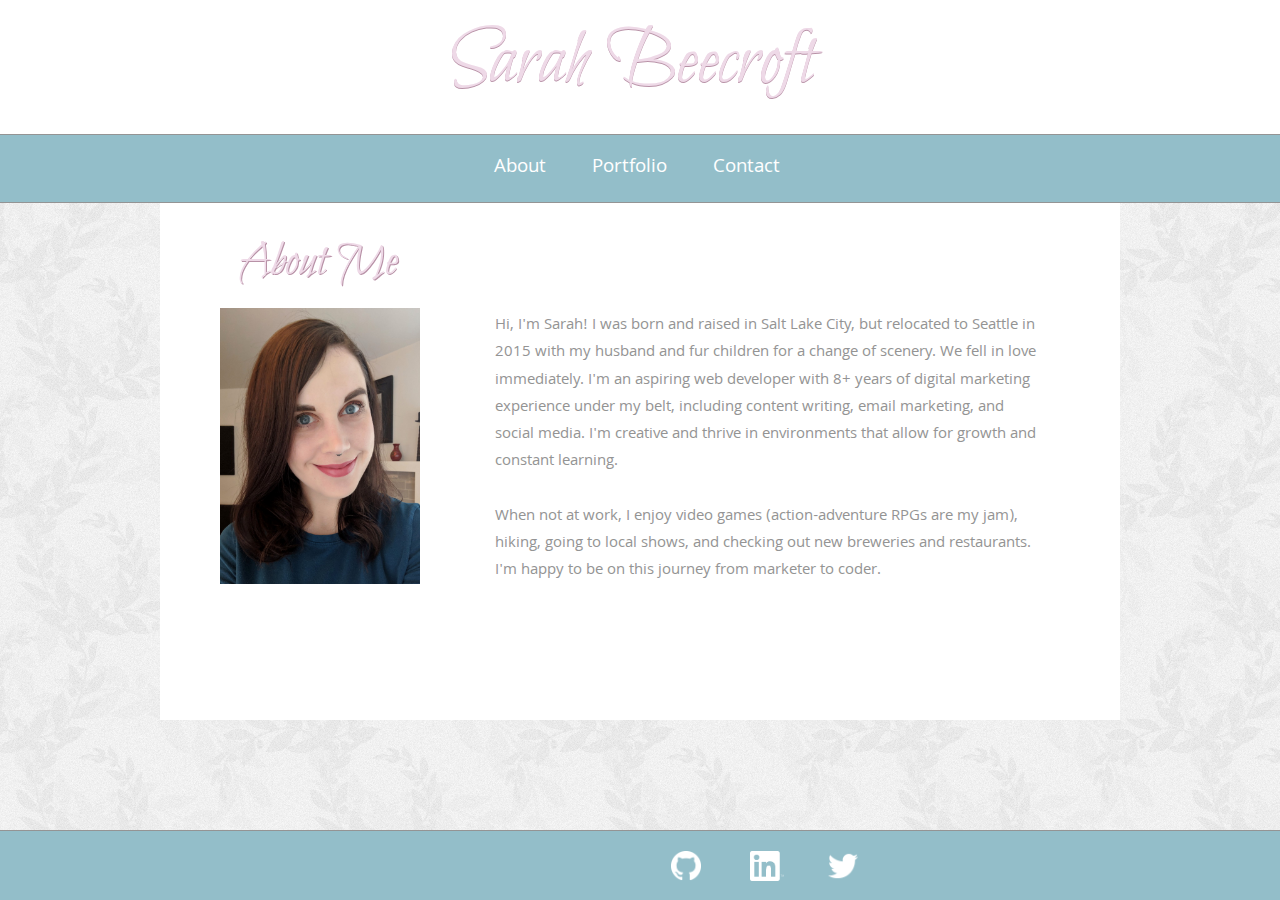
<file: index.html>
<!DOCTYPE html>
<html lang="en">

<head>

    <meta charset="UTF-8">
    <meta name="viewport" content="width=device-width, initial-scale=1, shrink-to-fit=no">
    <title>About Me</title>

    <!-- Links to Bootstrap-->
    <link rel="stylesheet" href="https://stackpath.bootstrapcdn.com/bootstrap/4.3.1/css/bootstrap.min.css"
        integrity="sha384-ggOyR0iXCbMQv3Xipma34MD+dH/1fQ784/j6cY/iJTQUOhcWr7x9JvoRxT2MZw1T" crossorigin="anonymous">

    <!-- Links to  my CSS -->
    <link rel="stylesheet" type="text/css" href="assets/css/style.css" />

    <!-- Links to Google Fonts -->
    <link href="https://fonts.googleapis.com/css?family=Bilbo+Swash+Caps|Khula" rel="stylesheet">

</head>

<body>

    <!-- Header -->
    <header>

        <div class="row">

            <!-- White space -->
            <div class="col-4"></div>

            <!-- Header -->
            <div class="col-4">
                <h1>Sarah Beecroft</h1>
            </div>

            <!-- White space -->
            <div class="col-4"></div>

        </div>

    </header>


    <!-- Nav bar -->
    <div class="row" id="navbar">

        <div class="col-12">

            <ul class="nav justify-content-center">
                <li class="nav-item">
                    <a class="nav-link active" href="index.html">About</a>
                </li>
                <li class="nav-item">
                    <a class="nav-link" href="portfolio.html">Portfolio</a>
                </li>
                <li class="nav-item">
                    <a class="nav-link" href="contact.html">Contact</a>
                </li>
            </ul>

        </div>

    </div>

    <!-- Puts image and about me content in container -->
    <div class="container">

        <div class="row">

            <div class="col-6">

                <h2>About Me</h2>

            </div>

            <!--White Space -->
            <div class="col-6" id="border"></div>

        </div>

        <div class="row">
            <div class="col-4">
                <img src="assets/images/ProfileImage3.jpg" class="img-fluid" alt="Photo of Sarah Beecroft">
            </div>

            <div class="col-8">

                <p class="bio">

                    Hi, I'm Sarah! I was born and raised in Salt Lake City, but relocated to Seattle in
                    2015 with my husband and fur children for a change of scenery. We fell in love immediately. I'm an
                    aspiring web developer with 8+
                    years
                    of
                    digital marketing experience under my belt, including content writing, email marketing, and
                    social
                    media.
                    I'm creative and thrive in environments that allow for growth
                    and constant learning.
                    <br>
                    <br>
                    When not at work, I enjoy video games (action-adventure RPGs are my jam), hiking, going
                    to local shows, and checking out new breweries and restaurants. I'm happy to be on this journey from marketer to coder. 

                </p>

            </div>

            <!--End of Bootstrap container -->
        </div>

        <!-- Footer -->
        <div class="row">

            <div class="col-md-12">

                <div class="footer">
                    <footer>
                        <div class="logos">
                        <a href = "https://github.com/SarahMBeecroft" target="_blank" class="noHover"><img src="./assets/images/githublogo.png" id="github" alt="White Github Logo"></a>  <a href = "https://www.linkedin.com/in/sarah-beecroft-347b8747/" target="_blank"><img src="./assets/images/linkedinlogo.png" id="linkedin" alt="White LinkedIn Logo"></a>  <a href = "https://twitter.com/sarah_bean" target="_blank"><img src="./assets/images/twitterlogo.png" id="twitter" alt="White twitter Logo"></a>
                        </div>
                    </footer>
                </div>

            </div>

        </div>






</body>

</html>
</file>
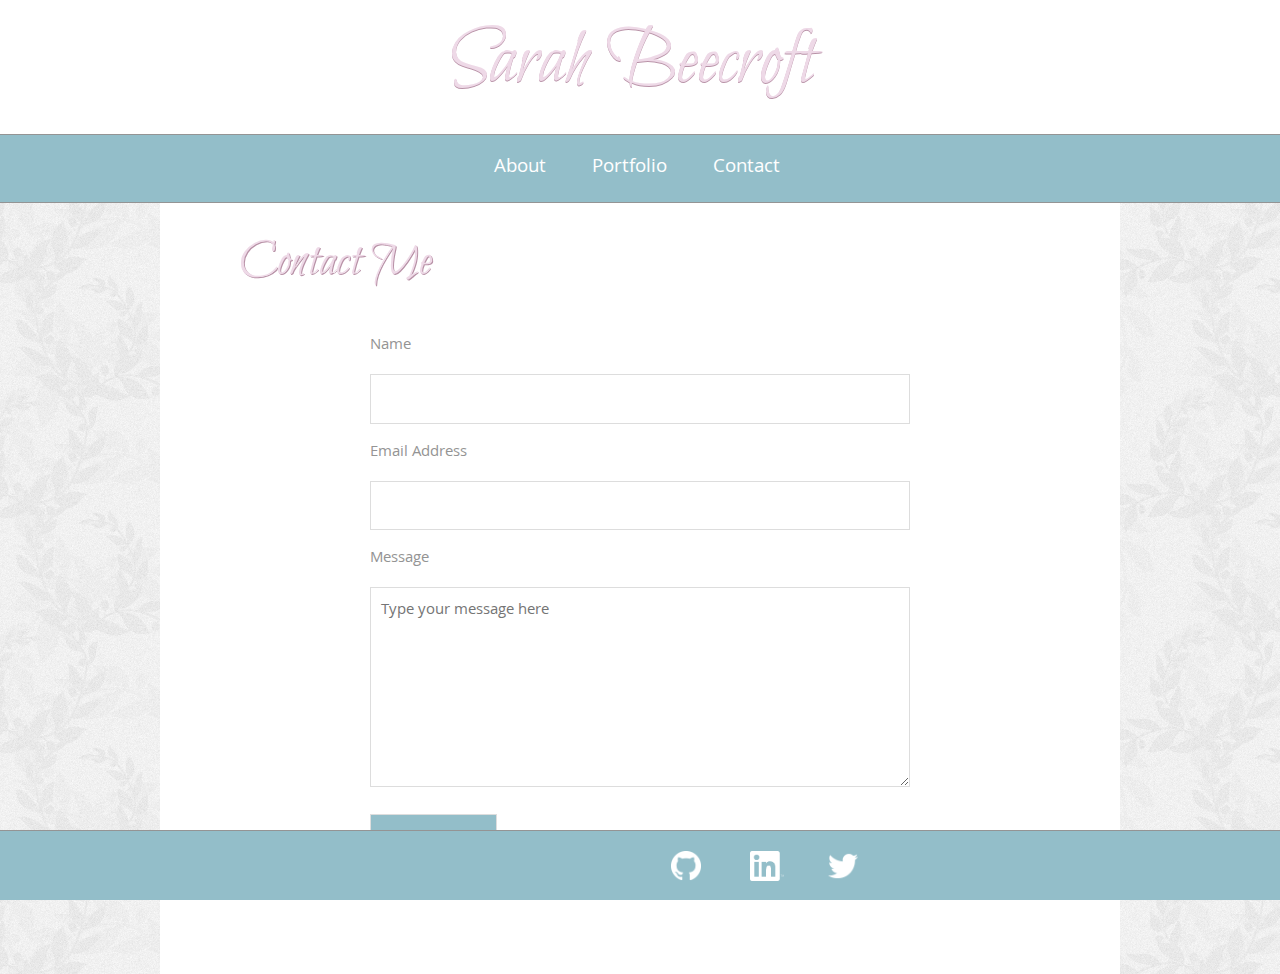
<file: contact.html>
<!DOCTYPE html>
<html lang="en">

<head>

  <meta charset="UTF-8">
  <meta name="viewport" content="width=device-width, initial-scale=1, shrink-to-fit=no">
  <title>Contact Me</title>

  <!-- Links to Bootstrap-->
  <link rel="stylesheet" href="https://stackpath.bootstrapcdn.com/bootstrap/4.3.1/css/bootstrap.min.css"
    integrity="sha384-ggOyR0iXCbMQv3Xipma34MD+dH/1fQ784/j6cY/iJTQUOhcWr7x9JvoRxT2MZw1T" crossorigin="anonymous">

  <!-- Links to  my CSS -->
  <link rel="stylesheet" type="text/css" href="assets/css/style.css" />

  <!-- Links to Google Fonts -->
  <link href="https://fonts.googleapis.com/css?family=Bilbo+Swash+Caps|Khula" rel="stylesheet">

</head>

<body>

  <!-- Header -->
  <header>

    <div class="row">

      <!-- White space -->
      <div class="col-4"></div>

      <!-- Header -->
      <div class="col-4">
        <h1>Sarah Beecroft</h1>
      </div>

      <!-- White space -->
      <div class="col-4"></div>

    </div>

  </header>


  <!-- Nav bar -->
  <div class="row" id="navbar">

    <div class="col-12">

      <ul class="nav justify-content-center">
        <li class="nav-item">
          <a class="nav-link" href="index.html">About</a>
        </li>
        <li class="nav-item">
          <a class="nav-link" href="portfolio.html">Portfolio</a>
        </li>
        <li class="nav-item">
          <a class="nav-link active" href="contact.html">Contact</a>
        </li>
      </ul>

    </div>

  </div>

  <!-- Puts image and about me content in container -->
  <div class="container">

    <div class="row">

      <div class="col-6">

        <h2>Contact Me</h2>

      </div>

      <!--White Space -->
      <div class="col-6" id="border"></div>

    </div>

    <div class="row">
      
      <!-- White Space -->
      <div class="col-1"></div>

      <div class="col-10">

        <div class="contactform">

          <div class="container">
            <form action="none">

              <label for="name">Name</label>
              <input type="text" id="name" name="full name">

              <label for="email">Email Address</label>
              <input type="text" id="email" name="email">

              <label for="message">Message</label>
              <textarea id="message" name="message" placeholder="Type your message here"
                style="height:200px"></textarea>

              <input type="submit" value="Submit"> <!-- Submit button -->

            </form>

          </div>

        </div>

        <!-- White Space -->
        <div class="col-1"></div>

      </div>

      <!--End of Bootstrap container -->
    </div>

    <!-- Footer -->
    <div class="row">

      <div class="col-md-12">

        <div class="footer">
          <footer>
            <div class="logos">
              <a href="https://github.com/SarahMBeecroft" target="_blank" class="noHover"><img
                  src="./assets/images/githublogo.png" id="github" alt="White Github Logo"></a> <a
                href="https://www.linkedin.com/in/sarah-beecroft-347b8747/" target="_blank"><img
                  src="./assets/images/linkedinlogo.png" id="linkedin" alt="White LinkedIn Logo"></a> <a
                href="https://twitter.com/sarah_bean" target="_blank"><img src="./assets/images/twitterlogo.png"
                  id="twitter" alt="White twitter Logo"></a>
            </div>
          </footer>
        </div>

      </div>

    </div>

</body>

</html>
</file>
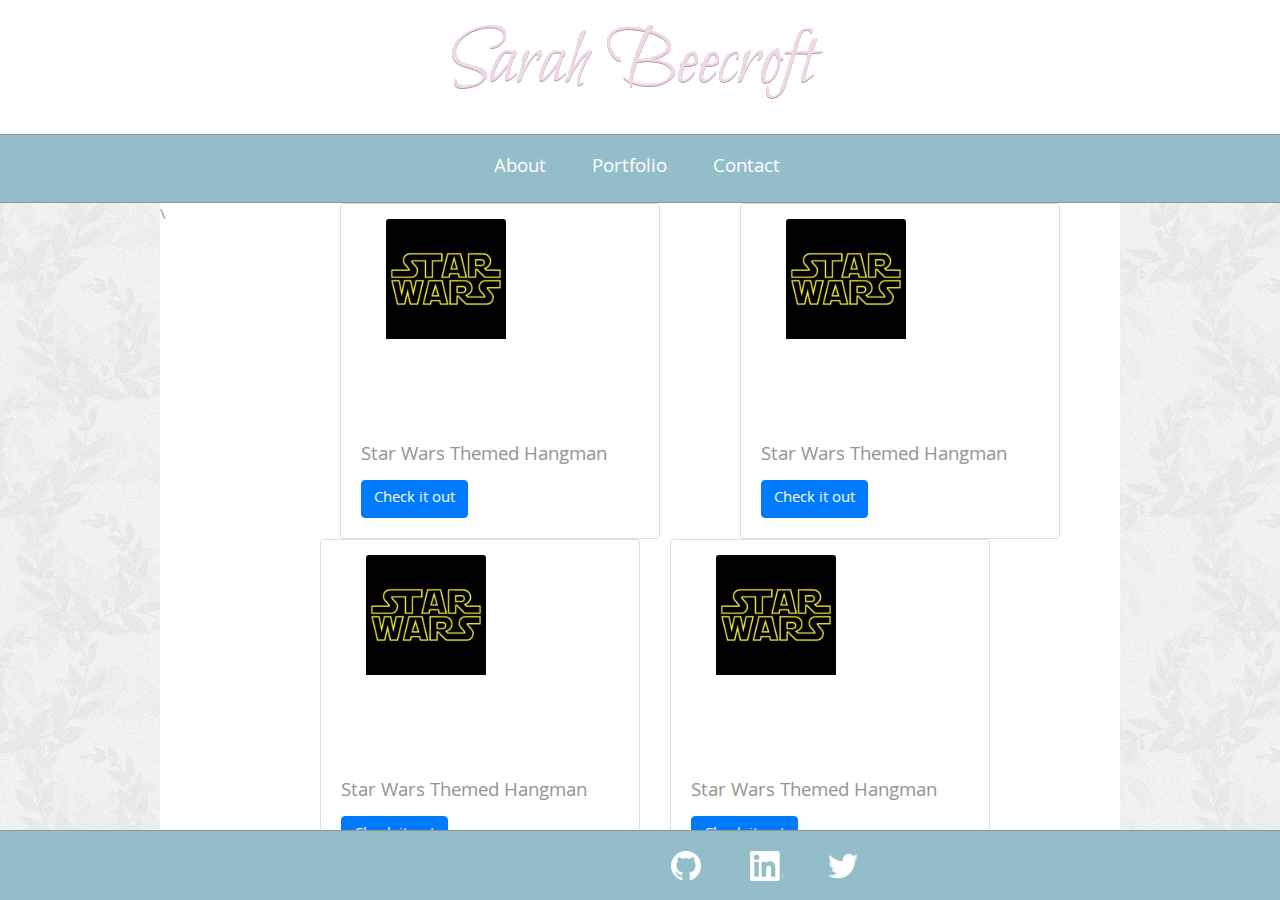
<file: portfolio.html>
<!DOCTYPE html>
<html lang="en">

<head>

    <meta charset="UTF-8">
    <meta name="viewport" content="width=device-width, initial-scale=1, shrink-to-fit=no">
    <title>My Portfolio</title>

    <!-- Links to Bootstrap-->
    <link rel="stylesheet" href="https://stackpath.bootstrapcdn.com/bootstrap/4.3.1/css/bootstrap.min.css"
        integrity="sha384-ggOyR0iXCbMQv3Xipma34MD+dH/1fQ784/j6cY/iJTQUOhcWr7x9JvoRxT2MZw1T" crossorigin="anonymous">

    <!-- Links to  my CSS -->
    <link rel="stylesheet" type="text/css" href="assets/css/style.css" />

    <!-- Links to Google Fonts -->
    <link href="https://fonts.googleapis.com/css?family=Bilbo+Swash+Caps|Khula" rel="stylesheet">

</head>

<body>

    <!-- Header -->
    <header>

        <div class="row">

            <!-- White space -->
            <div class="col-4"></div>

            <!-- Header -->
            <div class="col-4">
                <h1>Sarah Beecroft</h1>
            </div>

            <!-- White space -->
            <div class="col-4"></div>

        </div>

    </header>


    <!-- Nav bar -->
    <div class="row" id="navbar">

        <div class="col-12">

            <ul class="nav justify-content-center">
                <li class="nav-item">
                    <a class="nav-link" href="index.html">About</a>
                </li>
                <li class="nav-item">
                    <a class="nav-link active" href="portfolio.html">Portfolio</a>
                </li>
                <li class="nav-item">
                    <a class="nav-link" href="contact.html">Contact</a>
                </li>
            </ul>

        </div>

    </div>

    <!-- Puts image and about me content in container -->
    <div class="container">

        <div class="row">

            <div class="col-6">


            </div>

            <!--White Space -->
            <div class="col-6" id="border"></div>

        </div>

        <!-- Portfolio Gallery Grid -->
        <div class="row">\
            <div class="col-2"></div>
            <div class="col-3">
                <div class="card" style="width: 20rem;">
                    <img src="./assets/images/starwarslogo.png" class="card-img-top" id="starwars" alt="Star Wars Logo">
                    <div class="card-body">
                        <h5 class="card-title">Star Wars Themed Hangman</h5>
                        <a href="#" class="btn btn-primary">Check it out</a>
                    </div>
                </div>
            </div>
            <div class="col-2"></div>
            <div class="col-3">
                <div class="card" style="width: 20rem;">
                    <img src="./assets/images/starwarslogo.png" class="card-img-top" id="starwars" alt="Star Wars Logo">
                    <div class="card-body">
                        <h5 class="card-title">Star Wars Themed Hangman</h5>
                        <a href="#" class="btn btn-primary">Check it out</a>
                    </div>
                </div>
            </div>
            <div class="col-2"></div>

            <div class="row">
                    <div class="col-6">
                        <div class="card" style="width: 20rem;">
                            <img src="./assets/images/starwarslogo.png" class="card-img-top" id="starwars" alt="Star Wars Logo">
                            <div class="card-body">
                                <h5 class="card-title">Star Wars Themed Hangman</h5>
                                <a href="#" class="btn btn-primary">Check it out</a>
                            </div>
                        </div>
                    </div>
        
                    <div class="col-6">
                        <div class="card" style="width: 20rem;">
                            <img src="./assets/images/starwarslogo.png" class="card-img-top" id="starwars" alt="Star Wars Logo">
                            <div class="card-body">
                                <h5 class="card-title">Star Wars Themed Hangman</h5>
                                <a href="#" class="btn btn-primary">Check it out</a>
                        </div>
                </div>
            </div>

                    <!--End of Bootstrap container -->
                </div>

                <!-- Footer -->
                <div class="row">

                    <div class="col-md-12">

                        <div class="footer">
                            <footer>
                                <div class="logos">
                                    <a href="https://github.com/SarahMBeecroft" target="_blank" class="noHover"><img
                                            src="./assets/images/githublogo.png" id="github"
                                            alt="White Github Logo"></a> <a
                                        href="https://www.linkedin.com/in/sarah-beecroft-347b8747/" target="_blank"><img
                                            src="./assets/images/linkedinlogo.png" id="linkedin"
                                            alt="White LinkedIn Logo"></a>
                                    <a href="https://twitter.com/sarah_bean" target="_blank"><img
                                            src="./assets/images/twitterlogo.png" id="twitter"
                                            alt="White twitter Logo"></a>
                                </div>
                            </footer>
                        </div>

                    </div>

                </div>






</body>

</html>
</file>
<file: assets/css/style.css>
/* Adds white background to container and sets max width to 960px */
.container {
    background: white;
    max-width: 960px;
} 
 
/* Adds background image to site, sets background color, and font*/
body {
  background-image: url("../../assets/images/xv.png");
  background-color: white;
  font-family: 'Khula', sans-serif;
  color: #949494;
  line-height: 1.7em; 
  overflow-x: hidden; /* Hides horizontal scroll bar */
}

/* Header */
header {
  background: white;  
  width:100%;
}

/* Adds styling to h1 (name) */
h1 {
  font-family: 'Bilbo Swash Caps', cursive;
  font-size: 80px;
  padding: 15px 0px 15px 0px;
  background: white;
  color: #eed9e7;
  text-align: center;
  margin-right: 12px;
  text-shadow: .5px .5px #b892a7;
}

/* Nav bar styling */
#navbar {
  background: #93bec9;
  border-top: 1px solid #949494;
  border-bottom: 1px solid #949494;
}

.nav-item {
  background: #93bec9;
  font-size: 20px;
}

.nav-link {
  color: white;
  padding: 20px;
  margin-right: 6px;
  font-family: 'Khula', sans-serif;
}

/* Changes link background color on hover */
.nav-link:hover {
  background-color: #4699a8;
  color: white;
}


/* Portfolio Styling */
#starwars, #crystals, #reactiongif, #supersearch {
  height: 120px;
  width: 120px;
}

h3 {
  font-size: 20px;
}


/* About section styling */
/* Profile photo */
img {
  width: 200px;
  height: 150px; 
  margin: 15px 0px 85px 45px;
}

img:hover {
  opacity: 0.5;
  filter: alpha(opacity=50); /* For IE8 and earlier */
}

.bio {
  margin: 20px 65px 135px 0px;
}
  
h2 {
  font-family: 'Bilbo Swash Caps', cursive;
  font-size: 50px;
  background: white;
  color: #eed9e7;
  text-shadow: .5px .5px #b892a7;
  margin: 30px 0px 0px 65px;
}

/* Portfolio styling */


/* Contact */
/* Contact form styling */
.contactform {
  padding: 40px 100px 20px 100px;
  margin-bottom: 40px;
}
  
/* Styles the text boxes in the form */
input[type=text], select, textarea {
  width: 100%; 
  padding: 10px; 
  border: 1px solid #dddddd; 
  box-sizing: border-box; 
  margin-top: 6px; 
  margin-bottom: 16px;  
}
  
/* Styles the "submit button" */
input[type=submit] {
  background-color: #93bec9;
  color: white;
  padding: 10px 35px;
  border: 1px solid #dddddd;
  cursor: pointer;
  margin-bottom: 50px;
  font-size: 18px;
}
  
/* When moving the mouse over the submit button, add a darker grey color */
input[type=submit]:hover {
  background-color: #4699a8;
}

  
/* Footer */
/* Styles footer and fixes it to bottom */
.footer {
  position: fixed;
  left: 0;
  right: 0;
  bottom: 0;
  background-color: #93bec9;
  height: 70px;
  border-top: 1px solid #949494;
}
  
#github {
  height: 30px;
  width: auto;
  margin-top: 20px;
}

#github:hover {
  opacity: 0.5;
  filter: alpha(opacity=50); /* For IE8 and earlier */
}

#linkedin {
  height: 30px;
  width: auto;
  margin-top: 20px;
}

#linkedin:hover {
  opacity: 0.5;
  filter: alpha(opacity=50); /* For IE8 and earlier */
}

#twitter {
  height: 30px;
  width: auto;
  margin-top: 20px;
  margin-left: 40px;
}

#twitter:hover {
  opacity: 0.5;
  filter: alpha(opacity=50); /* For IE8 and earlier */
}

.logos {
  margin: 0px 0px 50px 626px;
}
</file>
